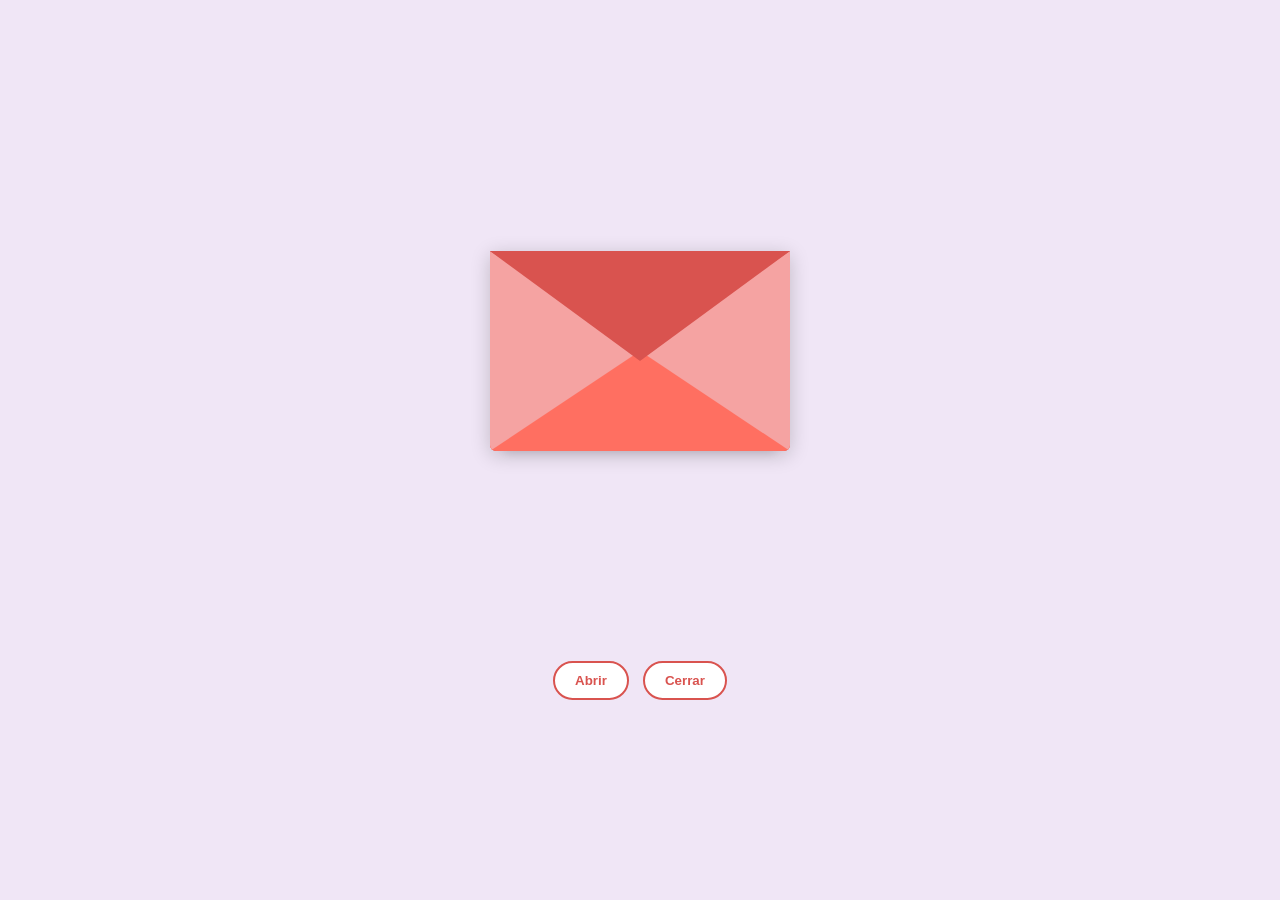
<file: index.html>
<!DOCTYPE html>
<html lang="es">

<head>
    <meta charset="UTF-8">
    <meta name="viewport" content="width=device-width, initial-scale=1.0">
    <title>Para Sally ❤️</title>
    <link rel="icon" href="favicon.ico">
    <link rel="preconnect" href="https://fonts.googleapis.com">
    <link rel="preconnect" href="https://fonts.gstatic.com" crossorigin>
    <link
        href="https://fonts.googleapis.com/css2?family=Dancing+Script:wght@600&family=Lora:ital,wght@0,400;1,400&display=swap"
        rel="stylesheet">
    <link rel="stylesheet" href="style.css">
</head>

<body>
    <div id="particles-container"></div>

    <div id="overlay" class="overlay"></div>
    <div class="envlope-wrapper">
        <div id="envelope" class="close">
            <div class="front flap"></div>
            <div class="front pocket"></div>

            <div class="letter">
                <div class="poem-header">
                    <h2 id="poem-title">Título del Poema</h2>
                    <span id="poem-counter">1/3</span>
                </div>

                <div class="poem-content" id="poem-body">
                </div>

                <div class="poem-footer">
                    <button id="btn-prev" class="nav-btn">⬅️ Anterior</button>
                    <button id="btn-next" class="nav-btn">Siguiente ➡️</button>
                </div>
            </div>
        </div>
    </div>

    <div class="reset">
        <button id="btn-open">Abrir</button>
        <button id="btn-reset">Cerrar</button>
    </div>

    <script src="script.js"></script>
</body>

</html>
</file>
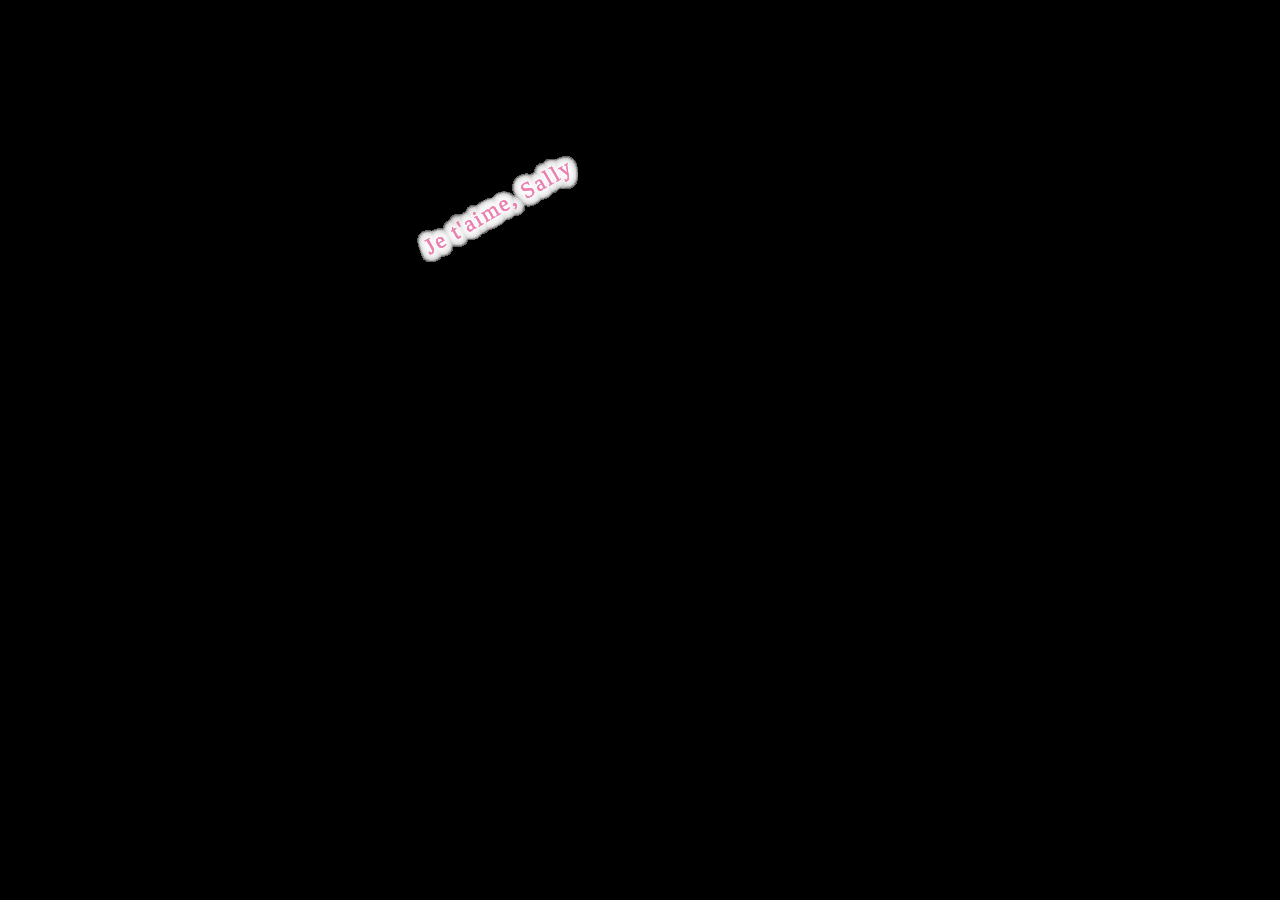
<file: heart.html>
<!DOCTYPE html>
<html lang="en">

<head>
    <meta charset="UTF-8" />
    <title>Je t'aime ❤️</title>
    <meta name="viewport" content="width=device-width, initial-scale=1" />
    <link rel="icon" href="favicon.ico">
    <style>
        /* --- Base page --- */
        body {
            background: #000;
            height: 100vh;
            margin: 0;
            overflow: hidden;
            display: flex;
            justify-content: center;
            align-items: center;
        }

        /* --- Contenedor Responsivo "Ultra-Wide" --- */
        #ui {
            position: relative;
            /* Subimos a 1000px para dar un margen de seguridad masivo al texto */
            width: 1000px;
            height: 700px;

            /* Escalamos basado en 1000px para forzar un tamaño menor en móvil */
            /* Usamos 90vw para dejar un margen estético en los bordes del celular */
            transform: scale(min(1, calc(90vw / 1000)));
            transform-origin: center center;
        }

        /* --- Love words --- */
        #ui .love {
            position: absolute;
            /* Centramos el inicio de la animación (de 450px) dentro de los 1000px */
            /* (1000px - 450px) / 2 = 275px */
            top: 120px;
            left: 275px;
            --i: 1;
        }

        #ui .love:last-child .love_word {
            color: #ea80b0;
            font-size: 1.4rem;
            text-shadow: 0 0 10px #fff;
        }

        #ui .love_word {
            color: #ea80b0;
            font-size: 1.4rem;
            transform: translateY(-100%) rotateZ(-30deg);
            text-shadow: 0 0 10px #fff;
            letter-spacing: 2px;
            white-space: nowrap;
        }

        #ui .love_horizontal {
            animation: horizontal 10000ms infinite alternate ease-in-out;
            animation-delay: calc(var(--i) * -300ms);
        }

        #ui .love_vertical {
            animation: vertical 20000ms infinite linear;
            animation-delay: calc(var(--i) * -300ms);
        }

        /* --- Animations (Intactas) --- */
        @keyframes horizontal {
            from {
                transform: translateX(0px);
            }

            to {
                transform: translateX(450px);
            }
        }

        @keyframes vertical {
            0% {
                transform: translateY(180px);
            }

            10% {
                transform: translateY(45px);
            }

            15% {
                transform: translateY(4.5px);
            }

            18% {
                transform: translateY(0px);
            }

            20% {
                transform: translateY(4.5px);
            }

            22% {
                transform: translateY(34.61538px);
            }

            24% {
                transform: translateY(64.28571px);
            }

            25% {
                transform: translateY(112.5px);
            }

            26% {
                transform: translateY(64.28571px);
            }

            28% {
                transform: translateY(34.61538px);
            }

            30% {
                transform: translateY(4.5px);
            }

            32% {
                transform: translateY(0px);
            }

            35% {
                transform: translateY(4.5px);
            }

            40% {
                transform: translateY(45px);
            }

            50% {
                transform: translateY(180px);
            }

            71% {
                transform: translateY(428.57143px);
            }

            72.5% {
                transform: translateY(441.17647px);
            }

            75% {
                transform: translateY(450px);
            }

            77.5% {
                transform: translateY(441.17647px);
            }

            79% {
                transform: translateY(428.57143px);
            }

            100% {
                transform: translateY(180px);
            }
        }
    </style>
</head>

<body>
    <div id="ui"></div>

    <script>
        const N = 100;
        const ui = document.getElementById('ui');

        for (let i = 1; i <= N; i++) {
            const love = document.createElement('div');
            love.className = 'love';
            love.style.setProperty('--i', i);

            const h = document.createElement('div');
            h.className = 'love_horizontal';

            const v = document.createElement('div');
            v.className = 'love_vertical';

            const word = document.createElement('div');
            word.className = 'love_word';
            word.textContent = 'Je t\'aime, Sally';

            v.appendChild(word);
            h.appendChild(v);
            love.appendChild(h);
            ui.appendChild(love);
        }
    </script>
</body>

</html>
</file>
<file: style.css>
/* --- CONFIGURACIONES BASE --- */
body {
    background-color: #f0e6f6;
    /* Tono romántico suave */
    margin: 0;
    display: flex;
    flex-direction: column;
    justify-content: center;
    align-items: center;
    height: 100vh;
    overflow: hidden;
    /* Evita scroll en la pantalla completa */
    font-family: 'Lora', serif;
}

/* --- CONTENEDOR DE PARTÍCULAS SVG --- */
#particles-container {
    position: absolute;
    top: 0;
    left: 0;
    width: 100%;
    height: 100%;
    pointer-events: none;
    z-index: 0;
}

/* --- EL SOBRE --- */
.envlope-wrapper {
    position: relative;
    height: 380px;
    margin-top: 50px;
}

#envelope {
    position: relative;
    width: 300px;
    height: 200px;
    background-color: #d9534f;
    border-bottom-left-radius: 6px;
    border-bottom-right-radius: 6px;
    box-shadow: 0 4px 20px rgba(0, 0, 0, 0.2);
    cursor: pointer;
}

/* El frente del sobre (el bolsillo que cubre la carta) */
.pocket {
    position: absolute;
    width: 0;
    height: 0;
    border-left: 150px solid #f5a3a2;
    border-right: 150px solid #f5a3a2;
    border-bottom: 100px solid #ff6f61;
    border-top: 100px solid transparent;
    bottom: 0;
    z-index: 3;
    /* Siempre por delante de la carta cerrada */
    border-bottom-left-radius: 6px;
    border-bottom-right-radius: 6px;
}

/* La solapa superior del sobre */
.flap {
    position: absolute;
    top: 0;
    width: 0;
    height: 0;
    border-left: 150px solid transparent;
    border-right: 150px solid transparent;
    border-top: 110px solid #d9534f;
    border-bottom: 0px solid transparent;
    transform-origin: top;
    transition: transform 0.4s ease;
    z-index: 4;
    /* Encima de todo al estar cerrado */
}

/* --- LA CARTA DINÁMICA --- */
.letter {
    position: absolute;
    background-color: #fff;
    width: 90%;
    height: 95%;
    /* Altura de la carta (no importa cuánto texto haya) */
    top: 5%;
    left: 5%;
    border-radius: 6px;
    box-shadow: 0 2px 10px rgba(0, 0, 0, 0.1);
    transition: transform 0.5s ease, z-index 0.5s;
    z-index: 2;
    /* Se esconde entre el fondo del sobre y el pocket */
    display: flex;
    flex-direction: column;
    padding: 15px;
    box-sizing: border-box;
}

/* Área interior de la carta (Scroll) */
.poem-content {
    flex-grow: 1;
    overflow-y: auto;
    /* Permite navegar poemas largos */
    font-size: 0.95rem;
    line-height: 1.6;
    color: #5a3a42;
    white-space: pre-wrap;
    /* Respeta los saltos de línea del JS */
    margin: 10px 0;
    padding-right: 5px;
    /* Espacio para el scrollbar */
}

/* Estilo elegante para la barra de scroll */
.poem-content::-webkit-scrollbar {
    width: 4px;
}

.poem-content::-webkit-scrollbar-thumb {
    background: #f5a3a2;
    border-radius: 4px;
}

/* Cabecera y Pie de la carta */
.poem-header {
    display: flex;
    justify-content: space-between;
    align-items: center;
    border-bottom: 1px dashed #f5a3a2;
    padding-bottom: 5px;
}

#poem-title {
    font-family: 'Dancing Script', cursive;
    font-size: 1.5rem;
    color: #d9534f;
    margin: 0;
}

#poem-counter {
    font-size: 0.8rem;
    color: #aaa;
    font-family: sans-serif;
}

.poem-footer {
    display: flex;
    justify-content: space-between;
    border-top: 1px dashed #f5a3a2;
    padding-top: 10px;
}

.nav-btn {
    background: none;
    border: 1px solid #f5a3a2;
    border-radius: 4px;
    color: #d9534f;
    cursor: pointer;
    font-size: 0.8rem;
    padding: 4px 10px;
    transition: all 0.2s;
}

.nav-btn:hover:not(:disabled) {
    background-color: #f5a3a2;
    color: #fff;
}

.nav-btn:disabled {
    opacity: 0.3;
    cursor: default;
}

/* --- ANIMACIONES DEL SOBRE (Abierto y Cerrado) --- */
.open .flap {
    transform: rotateX(180deg);
    z-index: 1;
    /* La solapa se va al fondo al abrirse */
}

/* --- NUEVO: FONDO OSCURO (OVERLAY) --- */
.overlay {
    position: fixed;
    top: 0;
    left: 0;
    width: 100%;
    height: 100%;
    background: rgba(0, 0, 0, 0.4);
    /* Color oscuro semitransparente */
    backdrop-filter: blur(4px);
    /* Efecto de desenfoque */
    opacity: 0;
    pointer-events: none;
    transition: opacity 0.5s ease;
    z-index: 99;
    /* Debajo de la carta abierta, encima de todo lo demás */
}

/* Se activa cuando el sobre está abierto */
.open-overlay {
    opacity: 1;
    pointer-events: auto;
}

/* --- MODIFICACIÓN DE LA CARTA ABIERTA --- */
.open .letter {
    position: fixed;
    /* Esto hace que ignore el tamaño del sobre */
    top: 50%;
    left: 50%;
    transform: translate(-50%, -50%) scale(1);
    /* La centra perfectamente */
    width: 90vw;
    /* Ocupa el 90% del ancho de la pantalla */
    max-width: 500px;
    /* Pero no más de 500px en pantallas grandes */
    height: 75vh;
    /* Ocupa el 75% del alto de la pantalla */
    z-index: 100;
    /* Siempre al frente de todo */
    box-shadow: 0 10px 50px rgba(0, 0, 0, 0.3);
    /* Sombra más profunda para dar relieve */
    padding: 30px;
    /* Más espacio interno para el texto */
}

/* Ajuste para que la carta se vea pequeña mientras está cerrada */
.close .letter {
    position: absolute;
    /* Vuelve a su estado normal dentro del sobre */
    top: 5%;
    left: 5%;
    width: 90%;
    height: 95%;
    transform: translate(0, 0) scale(1);
    z-index: 2;
}

/* --- BOTONES EXTERNOS --- */
.reset {
    margin-top: 30px;
    z-index: 10;
    position: relative;
}

.reset button {
    background: white;
    border: 2px solid #d9534f;
    color: #d9534f;
    padding: 10px 20px;
    border-radius: 20px;
    font-weight: bold;
    cursor: pointer;
    margin: 0 5px;
    transition: all 0.2s;
}

.reset button:hover {
    background-color: #d9534f;
    color: white;
}
</file>
